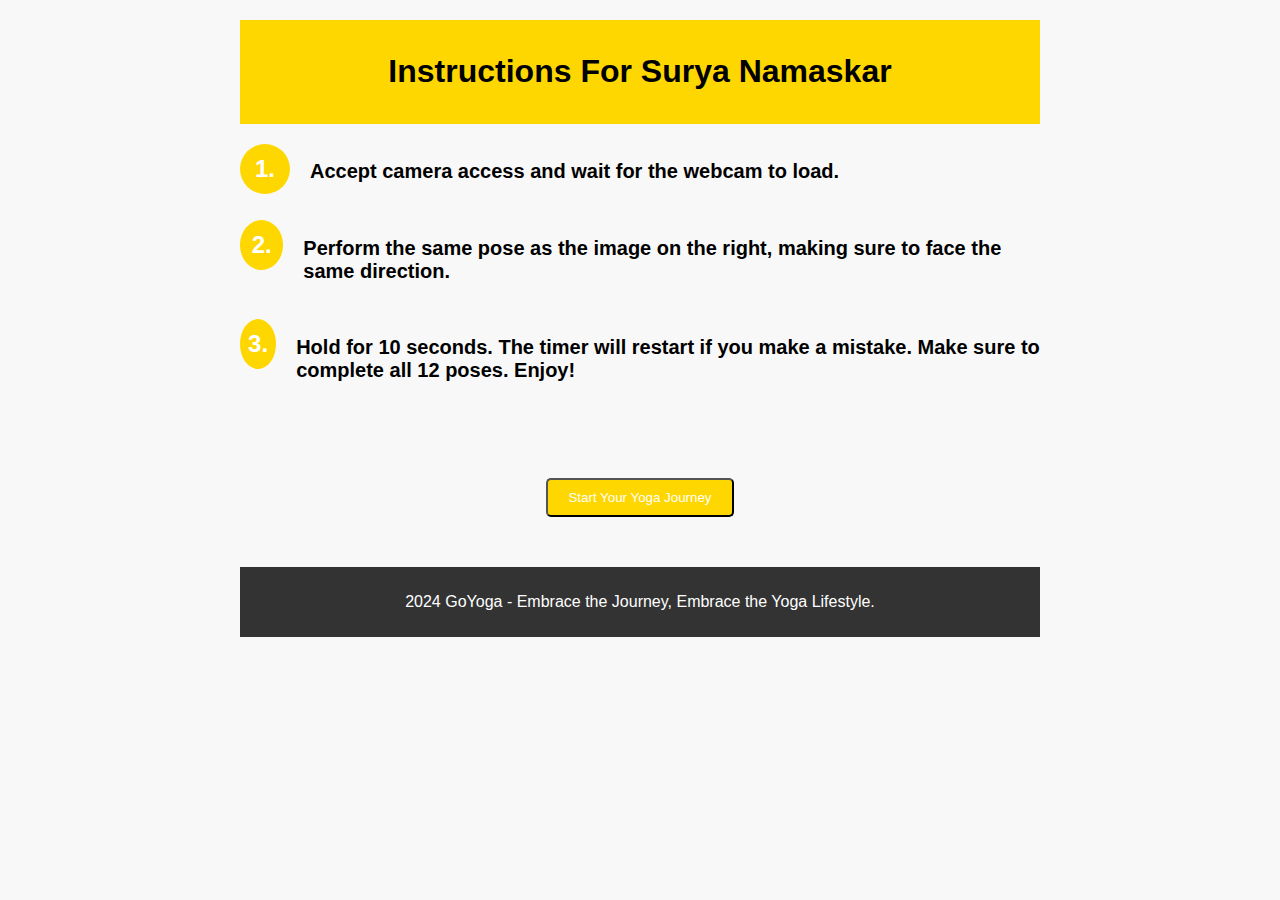
<file: instructions.html>
<!DOCTYPE html>
<html lang="en">
<head>
    <meta charset="UTF-8">
    <meta name="viewport" content="width=device-width, initial-scale=1.0">
    <title>Instructions</title>
    <link rel="stylesheet" href="styleinst.css">
</head>
<body>
    <div class="container">
        <header>
            <h1>Instructions For Surya Namaskar</h1>
        </header>
        <main>
            <div class="step">
                <div class="step-number">1.</div>
                <div class="step-info">
                    <h2>Accept camera access and wait for the webcam to load.</h2>
                </div>
            </div>
            <div class="step">
                <div class="step-number">2.</div>
                <div class="step-info">
                    <h2>Perform the same pose as the image on the right, making sure to face the same direction.</h2>
                </div>
            </div>
            <div class="step">
                <div class="step-number">3.</div>
                <div class="step-info">
                    <h2>Hold for 10 seconds. The timer will restart if you make a mistake. Make sure to complete all 12 poses. Enjoy!</h2>
                </div>
            </div>
            <div class="back-button">
                <button class="back-button" onclick="window.location.href='videotrial.html'">Start Your Yoga Journey</button>
            </div>
        </main>
        <footer>
            <p> 2024 GoYoga - Embrace the Journey, Embrace the Yoga Lifestyle.</p>
        </footer>
    </div>
</body>
</html>
</file>
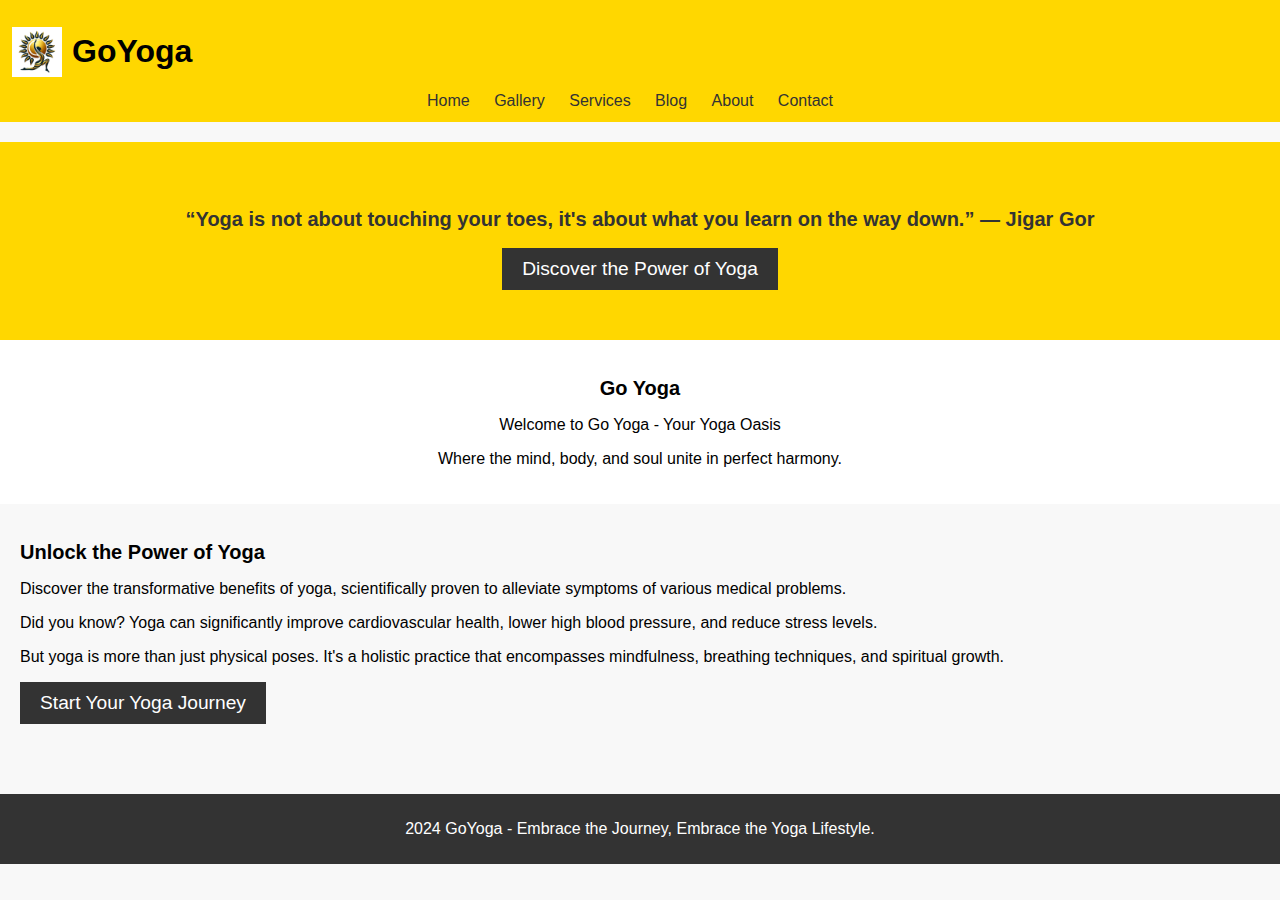
<file: mock3.html>
<!DOCTYPE html>
<html lang="en">
<head>
    <meta charset="UTF-8">
    <meta name="viewport" content="width=device-width, initial-scale=1.0">
    <title>GoYoga</title>
    <link rel="stylesheet" href="styleinst.css">
</head>
<body>
    <header>
        <div class="logo">
            <img src="logo.png" alt="GoYoga Logo">
            <h1>GoYoga</h1>
        </div>
        <nav>
            <ul>
                <li><a href="#">Home</a></li>
                <li><a href="#">Gallery</a></li>
                <li><a href="#">Services</a></li>
                <li><a href="#">Blog</a></li>
                <li><a href="#">About</a></li>
                <li><a href="#">Contact</a></li>
            </ul>
        </nav>
    </header>
    <section class="hero">
        <h2>“Yoga is not about touching your toes, it's about what you learn on the way down.” ― Jigar Gor</h2>
        <button class="cta-button">Discover the Power of Yoga</button>
    </section>
    <section class="about">
        <h2>Go Yoga</h2>
        <p>Welcome to Go Yoga - Your Yoga Oasis</p>
        <p>Where the mind, body, and soul unite in perfect harmony.</p>
    </section>
    <section class="content">
        <h2>Unlock the Power of Yoga</h2>
        <p>Discover the transformative benefits of yoga, scientifically proven to alleviate symptoms of various medical problems.</p>
        <p>Did you know? Yoga can significantly improve cardiovascular health, lower high blood pressure, and reduce stress levels.</p>
        <p>But yoga is more than just physical poses. It's a holistic practice that encompasses mindfulness, breathing techniques, and spiritual growth.</p>
        <button class="cta-button" onclick="window.location.href='instructions.html'">Start Your Yoga Journey</button>

    </section>
    <footer>
        <p> 2024 GoYoga - Embrace the Journey, Embrace the Yoga Lifestyle.</p>
    </footer>
</body>
</html>
</file>
<file: styleinst.css>
body {
    margin: 0;
    padding: 0;
    font-family: Arial, sans-serif;
    background-color: #dddd99;
    color: #00000;
}

.container {
    max-width: 800px;
    margin: 0 auto;
    padding: 20px;
}

header {
    text-align: center;
    margin-bottom: 20px;
}

.step {
    display: flex;
    margin-bottom: 20px;
}

.step-number {
    font-size: 24px;
    font-weight: bold;
    color: #fff;
    background-color: #ffd700;
    width: 50px;
    height: 50px;
    border-radius: 50%;
    display: flex;
    justify-content: center;
    align-items: center;
    margin-right: 20px;
}

.step-info {
    flex-grow: 1;
}

h2 {
    font-size: 20px;
}

.back-button {
    text-align: center;
    margin-top: 40px;
}

.back-button button {
    text-decoration: none;
    color: #fff;
    background-color: #ffd700;
    padding: 10px 20px;
    border-radius: 5px;
}

footer {
    text-align: center;
    margin-top: 50px;
}

body {
    font-family: 'Arial', sans-serif;
    margin: 0;
    padding: 0;
    background-color: #f8f8f8;
}

header {
    background-color: #ffd700;
    padding: 12px;
}

.logo {
    display: flex;
    align-items: center;
}

.logo img {
    height: 50px;
    margin-right: 10px;
}

nav ul {
    list-style-type: none;
    margin: 0;
    padding: 0;
}

nav ul li {
    display: inline;
    margin-right: 20px;
}

nav ul li a {
    text-decoration: none;
    color: #333;
}

.hero {
    background-color: #ffd700;
    color: #333;
    padding: 50px 20px;
    text-align: center;
}

.cta-button {
    background-color: #333;
    color: #fff;
    border: none;
    padding: 10px 20px;
    font-size: 1.2em;
    cursor: pointer;
    transition: background-color 0.3s ease;
}

.cta-button:hover {
    background-color: #555;
}

.about {
    background-color: #fff;
    padding: 20px;
    text-align: center;
}

.content {
    padding: 20px;
}

footer {
    background-color: #333;
    color: #fff;
    text-align: center;
    padding: 10px 0;
}
</file>
